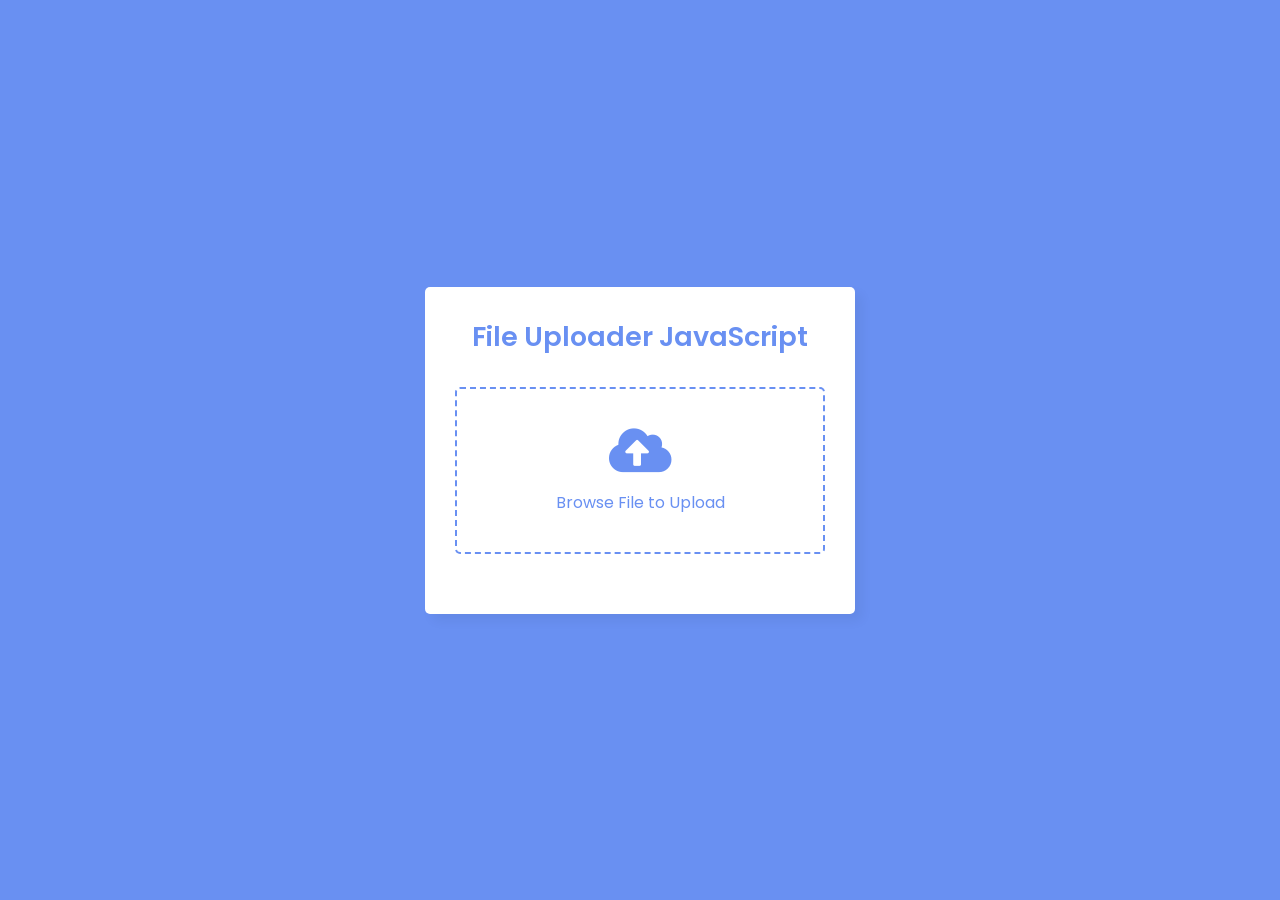
<file: index.html>
<!DOCTYPE html>
<!-- Coding By CodingNepal - youtube.com/codingnepal -->
<html lang="en">

<head>
    <meta charset="UTF-8">
    <meta name="viewport" content="width=device-width, initial-scale=1.0">
    <title>File Upload JavaScript with Progress Ba | CodingNepal</title>
    <link rel="stylesheet" href="style.css">
    <link rel="stylesheet" href="https://cdnjs.cloudflare.com/ajax/libs/font-awesome/5.15.3/css/all.min.css" />
</head>

<body>
    <div class="wrapper">
        <header>File Uploader JavaScript</header>
        <form action="#">
            <input class="file-input" type="file" name="file" hidden>
            <i class="fas fa-cloud-upload-alt"></i>
            <p>Browse File to Upload</p>
        </form>
        <section class="progress-area"></section>
        <section class="uploaded-area"></section>
    </div>

    <script src="script.js"></script>

</body>

</html>
</file>
<file: style.css>
/* Import Google font - Poppins */
@import url('https://fonts.googleapis.com/css2?family=Poppins:wght@400;500;600&display=swap');

* {
    margin: 0;
    padding: 0;
    box-sizing: border-box;
    font-family: "Poppins", sans-serif;
}

body {
    display: flex;
    align-items: center;
    justify-content: center;
    min-height: 100vh;
    background: #6990F2;
}

::selection {
    color: #fff;
    background: #6990F2;
}

.wrapper {
    width: 430px;
    background: #fff;
    border-radius: 5px;
    padding: 30px;
    box-shadow: 7px 7px 12px rgba(0, 0, 0, 0.05);
}

.wrapper header {
    color: #6990F2;
    font-size: 27px;
    font-weight: 600;
    text-align: center;
}

.wrapper form {
    height: 167px;
    display: flex;
    cursor: pointer;
    margin: 30px 0;
    align-items: center;
    justify-content: center;
    flex-direction: column;
    border-radius: 5px;
    border: 2px dashed #6990F2;
}

form :where(i, p) {
    color: #6990F2;
}

form i {
    font-size: 50px;
}

form p {
    margin-top: 15px;
    font-size: 16px;
}

section .row {
    margin-bottom: 10px;
    background: #E9F0FF;
    list-style: none;
    padding: 15px 20px;
    border-radius: 5px;
    display: flex;
    align-items: center;
    justify-content: space-between;
}

section .row i {
    color: #6990F2;
    font-size: 30px;
}

section .details span {
    font-size: 14px;
}

.progress-area .row .content {
    width: 100%;
    margin-left: 15px;
}

.progress-area .details {
    display: flex;
    align-items: center;
    margin-bottom: 7px;
    justify-content: space-between;
}

.progress-area .content .progress-bar {
    height: 6px;
    width: 100%;
    margin-bottom: 4px;
    background: #fff;
    border-radius: 30px;
}

.content .progress-bar .progress {
    height: 100%;
    width: 0%;
    background: #6990F2;
    border-radius: inherit;
}

.uploaded-area {
    max-height: 232px;
    overflow-y: scroll;
}

.uploaded-area.onprogress {
    max-height: 150px;
}

.uploaded-area::-webkit-scrollbar {
    width: 0px;
}

.uploaded-area .row .content {
    display: flex;
    align-items: center;
}

.uploaded-area .row .details {
    display: flex;
    margin-left: 15px;
    flex-direction: column;
}

.uploaded-area .row .details .size {
    color: #404040;
    font-size: 11px;
}

.uploaded-area i.fa-check {
    font-size: 16px;
}
</file>
